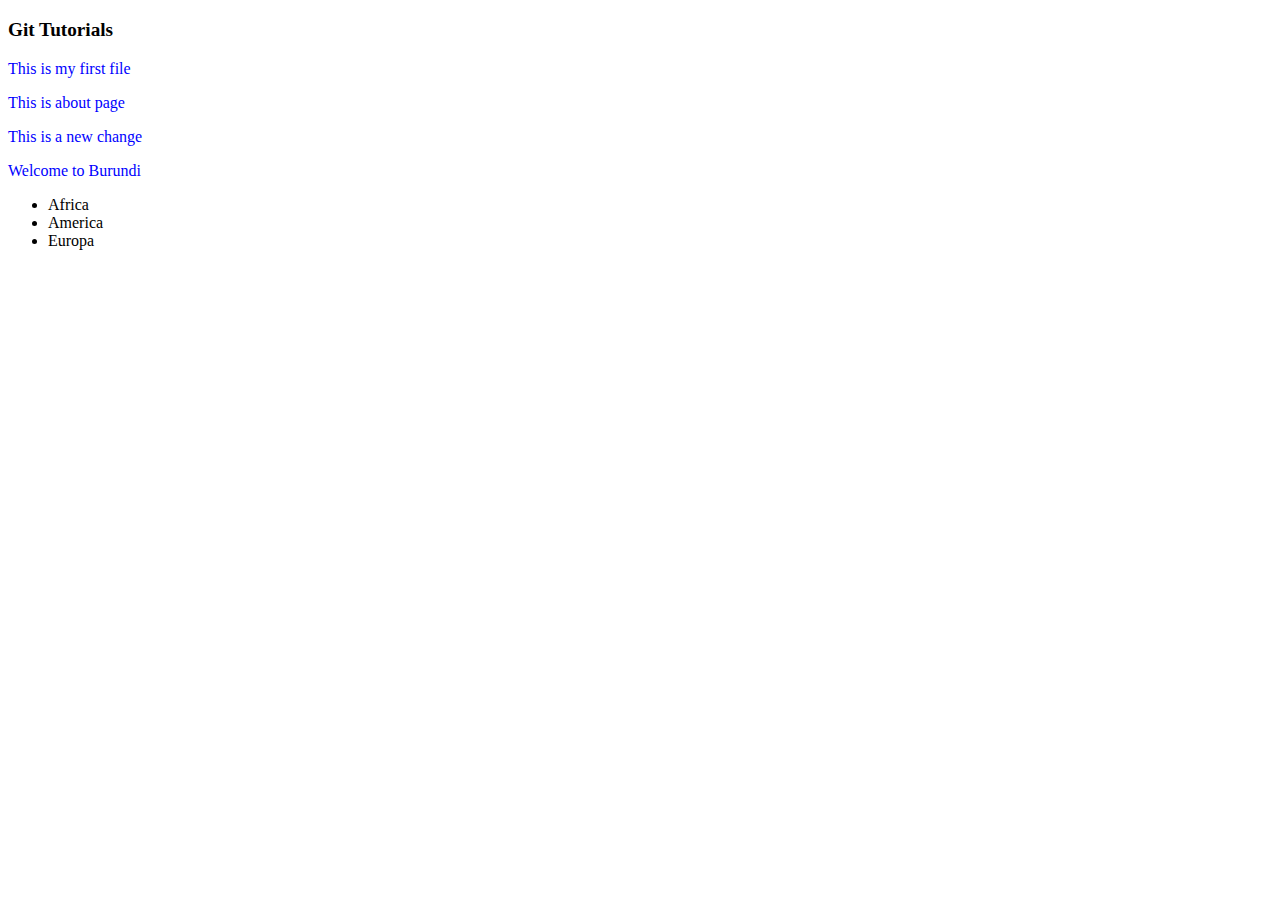
<file: index.html>
<!DOCTYPE html>
<html lang="en">
<head>
    <meta charset="UTF-8">
    <meta http-equiv="X-UA-Compatible" content="IE=edge">
    <meta name="viewport" content="width=device-width, initial-scale=1.0">
    <title>Git Tutorials</title>
    <link rel="stylesheet" href="matel.css">
</head>
<body>
    <h3>Git Tutorials</h3>
    <p>This is my first file</p>
    <p>This is about page</p>
    <p>This is a new change</p>
    <p>Welcome to Burundi</p>
    <ul>
        <li>Africa</li>
        <li>America</li>
        <li>Europa</li>
    </ul>
</body>
</html>
</file>
<file: matel.css>
p{
    color: blue;
}

h3{
    font-size: larger;
}
</file>
